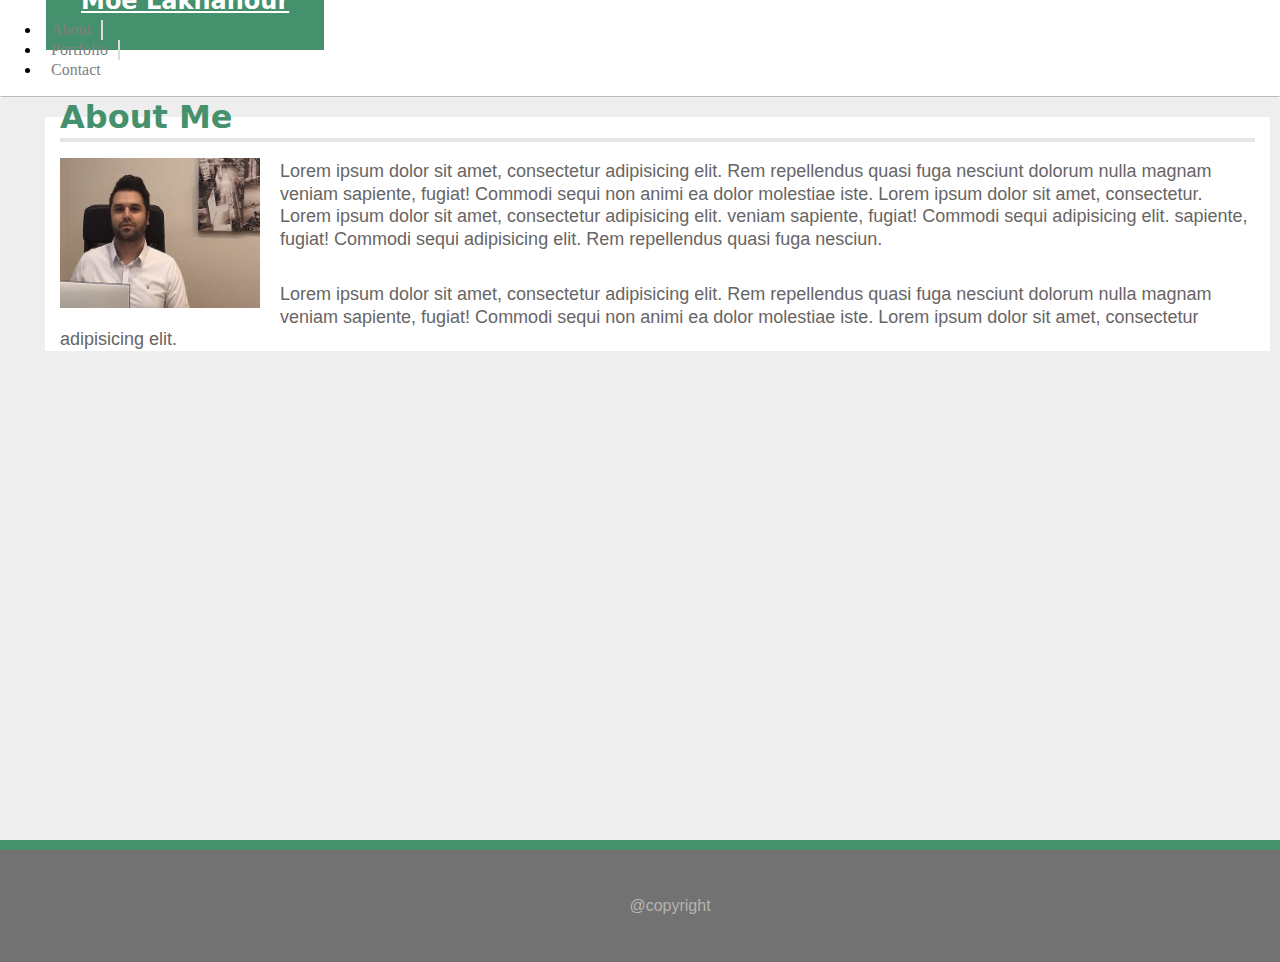
<file: index.html>
<!DOCTYPE html>
<html lang="en">
  <head>
    <meta charset="UTF-8" />
    <meta name="viewport" content="width=device-width, initial-scale=1.0" />
    <title>Document</title>
    <link
      rel="stylesheet"
      href="https://stackpath.bootstrapcdn.com/bootstrap/4.5.0/css/bootstrap.min.css"
      integrity="sha384-9aIt2nRpC12Uk9gS9baDl411NQApFmC26EwAOH8WgZl5MYYxFfc+NcPb1dKGj7Sk"
      crossorigin="anonymous"
    />
    <link rel="stylesheet" href="./style.css" />
  </head>
  <body>
    <div id="container">
      <div id="header">
        <header>
          <nav class="navbar navbar-default">
            <div class="container-fluid">
              <!-- Brand and toggle get grouped for better mobile display -->
              <div class="nav-logo">
                <a class="navbar-brand" href="#">Moe Laknahour</a>
              </div>

              <!-- Collect the nav links, forms, and other content for toggling -->

              <ul class="nav nav-pills list">
                <li>
                  <a href="#"><span>About</span></a>
                </li>
                <li>
                  <a href="#"><span>Portfolio</span></a>
                </li>
                <li>
                  <a href="#"><span>Contact</span></a>
                </li>
              </ul>
              <!-- /.navbar-collapse -->
            </div>
            <!-- /.container-fluid -->
          </nav>
        </header>
      </div>
      <div id="body">
        <main>
          <!-- Content -->
          <div class="container">
            <div class="row">
              <div class="col-xl-8 col-lg-8 col-md-10 col-sm-12 col-xs-12">
                <div class="jumbotron">
                  <!--Grid row-->
                  <div class="row">
                    <!--Grid column-->
                    <div class="col-md-12">
                      <h1>
                        About Me
                      </h1>
                      <hr />
                      <img src="Assets/Images/rsz_moe.png" class="my-image" />
                      <p>
                        Lorem ipsum dolor sit amet, consectetur adipisicing
                        elit. Rem repellendus quasi fuga nesciunt dolorum nulla
                        magnam veniam sapiente, fugiat! Commodi sequi non animi
                        ea dolor molestiae iste. Lorem ipsum dolor sit amet,
                        consectetur. Lorem ipsum dolor sit amet, consectetur
                        adipisicing elit. veniam sapiente, fugiat! Commodi sequi
                        adipisicing elit. sapiente, fugiat! Commodi sequi
                        adipisicing elit. Rem repellendus quasi fuga nesciun.
                      </p>
                      <br />
                      <p>
                        Lorem ipsum dolor sit amet, consectetur adipisicing
                        elit. Rem repellendus quasi fuga nesciunt dolorum nulla
                        magnam veniam sapiente, fugiat! Commodi sequi non animi
                        ea dolor molestiae iste. Lorem ipsum dolor sit amet,
                        consectetur adipisicing elit.
                      </p>
                    </div>
                    <!--Grid column-->
                  </div>
                  <!--Grid row-->
                </div>
                <!-- jumbotron -->
              </div>
            </div>
          </div>
          <!-- Full Page Intro -->
        </main>
      </div>
      <div id="footer">
        <footer>
          <div class="footer">
            <p class="copy">@copyright</p>
          </div>
        </footer>
      </div>
    </div>
  </body>
</html>
</file>
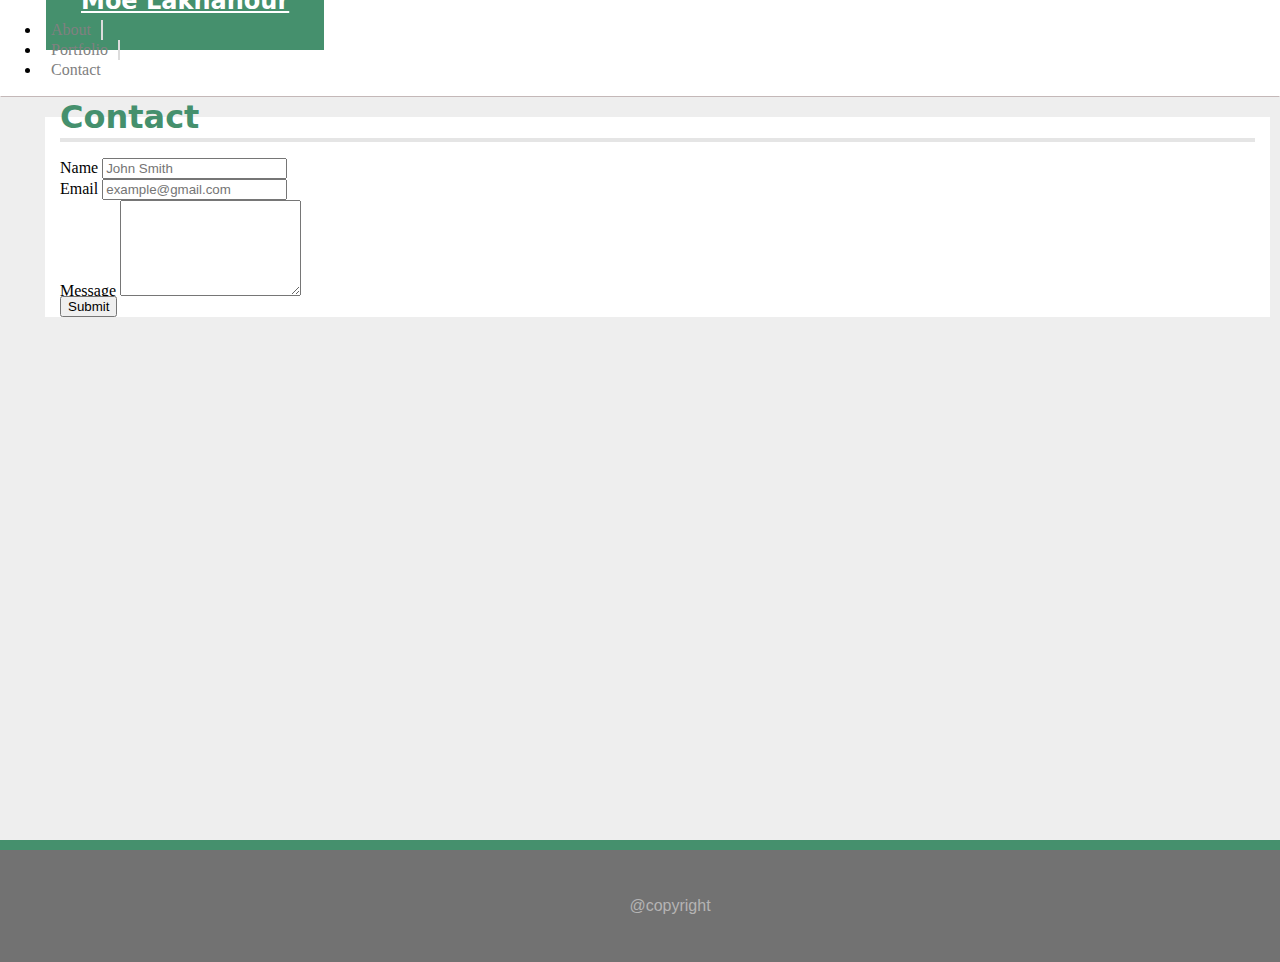
<file: contact.html>
<!DOCTYPE html>
<html lang="en">
  <head>
    <meta charset="UTF-8" />
    <meta name="viewport" content="width=device-width, initial-scale=1.0" />
    <title>Document</title>
    <link
      rel="stylesheet"
      href="https://stackpath.bootstrapcdn.com/bootstrap/4.5.0/css/bootstrap.min.css"
      integrity="sha384-9aIt2nRpC12Uk9gS9baDl411NQApFmC26EwAOH8WgZl5MYYxFfc+NcPb1dKGj7Sk"
      crossorigin="anonymous"
    />
    <link rel="stylesheet" href="./style.css" />
  </head>
  <body>
    <div id="container">
      <div id="header">
        <header>
          <nav class="navbar navbar-default">
            <div class="container-fluid">
              <!-- Brand and toggle get grouped for better mobile display -->
              <div class="nav-logo">
                <a class="navbar-brand" href="./index.html">Moe Laknahour</a>
              </div>

              <!-- Collect the nav links, forms, and other content for toggling -->

              <ul class="nav nav-pills list">
                <li>
                  <a href="./index.html"><span>About</span></a>
                </li>
                <li>
                  <a href="./portfolio.html"><span>Portfolio</span></a>
                </li>
                <li>
                  <a href="./contact.html"><span>Contact</span></a>
                </li>
              </ul>
              <!-- /.navbar-collapse -->
            </div>
            <!-- /.container-fluid -->
          </nav>
        </header>
      </div>
      <div id="body">
        <main>
          <!-- Content -->
          <div class="container">
            <div class="row">
              <div class="col-xl-8 col-lg-12 col-md-12 col-sm-12 col-xs-12">
                <div class="jumbotron">
                  <!--Grid row-->
                  <div class="row">
                    <!--Grid column-->
                    <div class="col-md-12">
                      <h1>
                        Contact
                      </h1>
                      <hr />

                      <form>
                        <div class="form-group">
                          <label for="inputName">Name</label>
                          <input
                            type="text"
                            class="form-control input"
                            id="inputName"
                            placeholder="John Smith"
                          />
                        </div>
                        <div class="form-group">
                          <label for="inputEmail">Email</label>
                          <input
                            type="text"
                            class="form-control input"
                            id="inputEmail"
                            placeholder="example@gmail.com"
                          />
                        </div>
                        <div class="form-group">
                          <div class="form-group input">
                            <label for="message">Message</label>
                            <textarea
                              class="form-control"
                              id="message"
                              rows="6"
                            ></textarea>
                          </div>
                        </div>

                        <button type="submit" class="btn btn-primary">
                          Submit
                        </button>
                      </form>
                    </div>
                    <!--Grid column-->
                  </div>
                  <!--Grid row-->
                </div>
                <!-- jumbotron -->
              </div>
            </div>
          </div>
          <!-- Full Page Intro -->
        </main>
      </div>
      <div id="footer">
        <footer>
          <div class="footer">
            <p class="copy">@copyright</p>
          </div>
        </footer>
      </div>
    </div>
  </body>
</html>
</file>
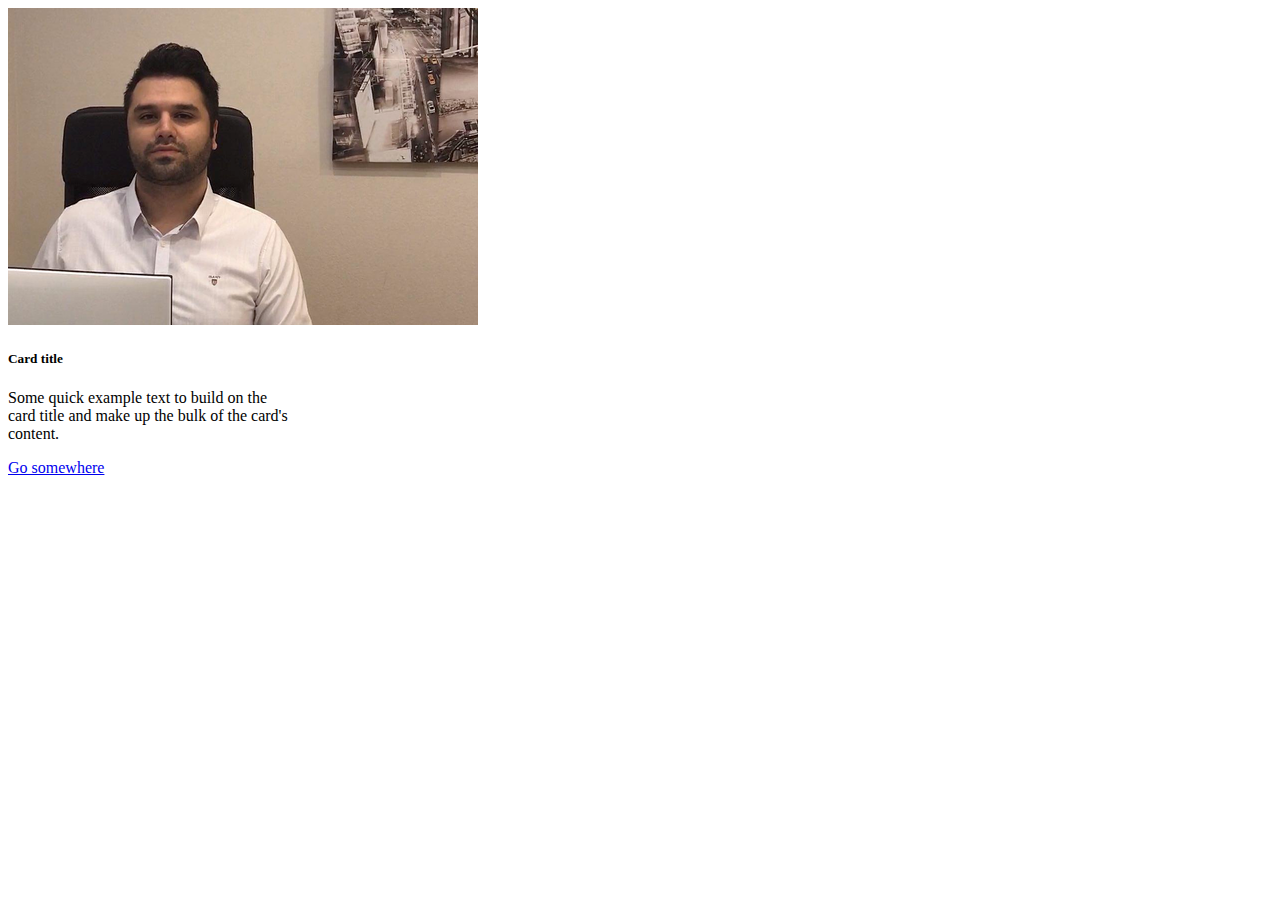
<file: portfolio.html>
<!DOCTYPE html>
<html lang="en">
  <head>
    <meta charset="UTF-8" />
    <meta name="viewport" content="width=device-width, initial-scale=1.0" />
    <title>Document</title>
    <!-- Latest compiled and minified CSS -->
    <link
      rel="stylesheet"
      href="https://stackpath.bootstrapcdn.com/bootstrap/4.5.0/css/bootstrap.min.css"
      integrity="sha384-9aIt2nRpC12Uk9gS9baDl411NQApFmC26EwAOH8WgZl5MYYxFfc+NcPb1dKGj7Sk"
      crossorigin="anonymous"
    />

    <!-- <link rel="stylesheet" href="./style.css" /> -->
  </head>
  <body>
    <div class="container">
      <div class="card" style="width: 18rem;">
        <img src="Assets/Images/rsz_moe.png" class="card-img-top" alt="..." />
        <div class="card-body">
          <h5 class="card-title">Card title</h5>
          <p class="card-text">
            Some quick example text to build on the card title and make up the
            bulk of the card's content.
          </p>
          <a href="#" class="btn btn-primary">Go somewhere</a>
        </div>
      </div>
    </div>

    <script
      src="https://code.jquery.com/jquery-3.5.1.slim.min.js"
      integrity="sha384-DfXdz2htPH0lsSSs5nCTpuj/zy4C+OGpamoFVy38MVBnE+IbbVYUew+OrCXaRkfj"
      crossorigin="anonymous"
    ></script>
    <script
      src="https://cdn.jsdelivr.net/npm/popper.js@1.16.0/dist/umd/popper.min.js"
      integrity="sha384-Q6E9RHvbIyZFJoft+2mJbHaEWldlvI9IOYy5n3zV9zzTtmI3UksdQRVvoxMfooAo"
      crossorigin="anonymous"
    ></script>
    <script
      src="https://stackpath.bootstrapcdn.com/bootstrap/4.5.0/js/bootstrap.min.js"
      integrity="sha384-OgVRvuATP1z7JjHLkuOU7Xw704+h835Lr+6QL9UvYjZE3Ipu6Tp75j7Bh/kR0JKI"
      crossorigin="anonymous"
    ></script>
  </body>
</html>
</file>
<file: style.css>
html,
body {
  margin: 0;
  padding: 0;
  height: 100%;
  line-height: 0;
  background-color: rgb(238, 238, 238);
}
#container {
  min-height: 100%;
  position: relative;
}

#body {
  padding: 10px;
  padding-bottom: 60px; /* Height of the footer */
}
#footer {
  position: absolute;
  bottom: 0;
  width: 100%;
  height: 60px; /* Height of the footer */
}
/* 
.container-fluid {
  padding-right: 0;
  padding-left: 0;
  margin-right: auto;
  margin-left: auto;
  height: 100%;
} */

/*----------- Navbar------------- */
.list li a span {
  display: inline-block;
  border-right: 2px solid #dcdcdc;
  padding-right: 20px;
  padding: 10px;
  color: gray;
}

.list li:last-child a span {
  border: none;
}

.navbar > .container .navbar-brand,
.navbar > .container-fluid .navbar-brand:hover {
  background-color: #45906d;
}

.navbar-brand {
  font-size: 24px;
  font-family: sans;
  font-weight: 600;
  background-color: #45906d;
}

.navbar > .container .navbar-brand,
.navbar > .container-fluid .navbar-brand {
  margin-left: 45px;
  padding: 35px;
  height: auto;
  color: white;
}

.navbar {
  position: relative;
  display: -ms-flexbox;
  display: flex;
  -ms-flex-wrap: wrap;
  flex-wrap: wrap;
  -ms-flex-align: center;
  align-items: center;
  -ms-flex-pack: justify;
  justify-content: space-between;
  padding: 0;
}

/* .nav {
  float: right;
  padding: 30px;
  font-size: 18px;
  background-color: white;
} */

.nav > li > a {
  position: relative;
  display: block;
  padding: 0;
}

.navbar {
  position: relative;
  min-height: 50px;
  margin-bottom: 0px;
  border: 1px solid transparent;
  border-bottom: 1px solid rgb(196, 184, 184);
}

.navbar-default {
  background-color: #ffffff;
}

/*----------- Main------------- */

/* .container {
  padding-top: 40px;
  padding-left: 45px;
  margin-left: -5px;
} */

hr {
  margin-top: 1rem;
  margin-bottom: 1rem;
  border: 0;
  border-top: 4px solid rgba(0, 0, 0, 0.1);
}

.jumbotron h1 {
  font-size: 32px;
  font-family: sans;
  font-weight: 600;
  color: #45906d;
  margin-top: -30px;
}

.container .jumbotron,
.container-fluid .jumbotron {
  padding-right: 15px;
  padding-left: 15px;
  border-radius: 0px;
  background-color: white;
}
.container {
  margin-left: 35px;
  padding-top: 40px;
  max-width: 100%;
}

p {
  line-height: 1.25;
  font-family: sans-serif;
  color: #676565;
}

.jumbotron p {
  margin-bottom: 15px;
  font-size: 18px;
  font-weight: 200;
}

/* .jumbotron {
  padding-top: 0;
  padding-bottom: 0;
} */

.my-image {
  float: left;
  padding-right: 20px;
  width: 200px;
  height: 150px;
}

/*-----------Footer------------- */
.footer {
  width: 100%;
  padding: 30px;
  border-top: 10px solid #45906d;
  background-color: #727272;
}

.copy {
  text-align: center;
  color: #b5b4b4;
}

/*--------------------Portfolio------------------------*/

/*-----------Media------------- */

/*-----------Media for 768px------------- */

@media only screen and (max-width: 768px) {
  .navbar > .container .navbar-brand,
  .navbar > .container-fluid .navbar-brand {
    margin-left: 23px;
    padding: 30px;
    height: auto;
    color: white;
  }

  .container {
    padding-top: 40px;
    padding-left: 23px;
    margin-left: 16px;
  }

  .row {
    margin-right: 0;
    margin-left: -25px;
  }

  .my-image {
    float: left;
    padding-right: 20px;
    width: 350px;
    height: 250px;
  }

  .jumbotron h1 {
    margin-top: -20px;
    margin-bottom: 30px;
    font-size: 28px;
    font-family: sans;
    font-weight: 600;
    line-height: 0;
    color: #45906d;
  }

  hr {
    margin-top: 2rem;
    margin-bottom: 3rem;
    border: 0;
    border-top: 4px solid rgba(0, 0, 0, 0.1);
  }
}

/*-----------Media for 640px------------- */

@media only screen and (max-width: 640px) {
  .navbar-brand {
    font-size: 24px;
    font-family: sans;
    font-weight: 600;
    background-color: #45906d;
    width: 100%;
  }

  .container {
    margin-left: auto;
    max-width: 100%;
  }

  .navbar > .container .navbar-brand,
  .navbar > .container-fluid .navbar-brand {
    margin-left: 0;
    padding: 35px;
    height: auto;
    color: white;
  }

  .container-fluid {
    padding-right: 0px;
    padding-left: 0px;
    margin-right: auto;
    margin-left: auto;
  }
  .nav {
    display: -ms-flexbox;
    display: flex;
    -ms-flex-wrap: wrap;
    flex-wrap: wrap;
    padding-left: 0;
    margin-bottom: 0;
    list-style: none;
    justify-content: center;
  }

  .navbar .container,
  .navbar .container-fluid,
  .navbar .container-lg,
  .navbar .container-md,
  .navbar .container-sm,
  .navbar .container-xl {
    display: -ms-flexbox;
    display: block;
    -ms-flex-wrap: wrap;
    -ms-flex-align: center;
    align-items: center;
    -ms-flex-pack: justify;
    justify-content: space-between;
  }

  .nav > li > a {
    display: flex;
    position: relative;
    display: block;
    padding: 0;
    padding-top: 20px;
    justify-content: center;
    text-align: center;
    height: 60px;
  }

  a.navbar-brand {
    text-align: center;
  }
  .row {
    /* margin-right: -15; */
    margin-left: 0;
  }

  .my-image {
    float: none;
    padding-right: 0px;
    width: 100%;
    height: auto;
  }

  #body {
    padding-bottom: 60px;
    margin: -13px;
  }

  .col-md-12 {
    position: relative;
    min-height: 1px;
    padding-right: 0px;
    padding-left: 15px;
  }

  .jumbotron p {
    margin-top: 20px;
    font-size: 18px;
    font-weight: 200;
  }

  hr {
    margin-top: 3rem;
    margin-bottom: 2rem;
    border: 0;
    border-top: 4px solid rgba(0, 0, 0, 0.1);
  }
  .jumbotron h1 {
    font-size: 28px;
    font-family: sans;
    font-weight: 600;
    line-height: 0;
    color: #45906d;
    margin-top: 15px;
    margin-bottom: 10px;
  }
  .jumbotron {
    padding-top: 30px;
    padding-bottom: 30px;
  }
}
</file>
